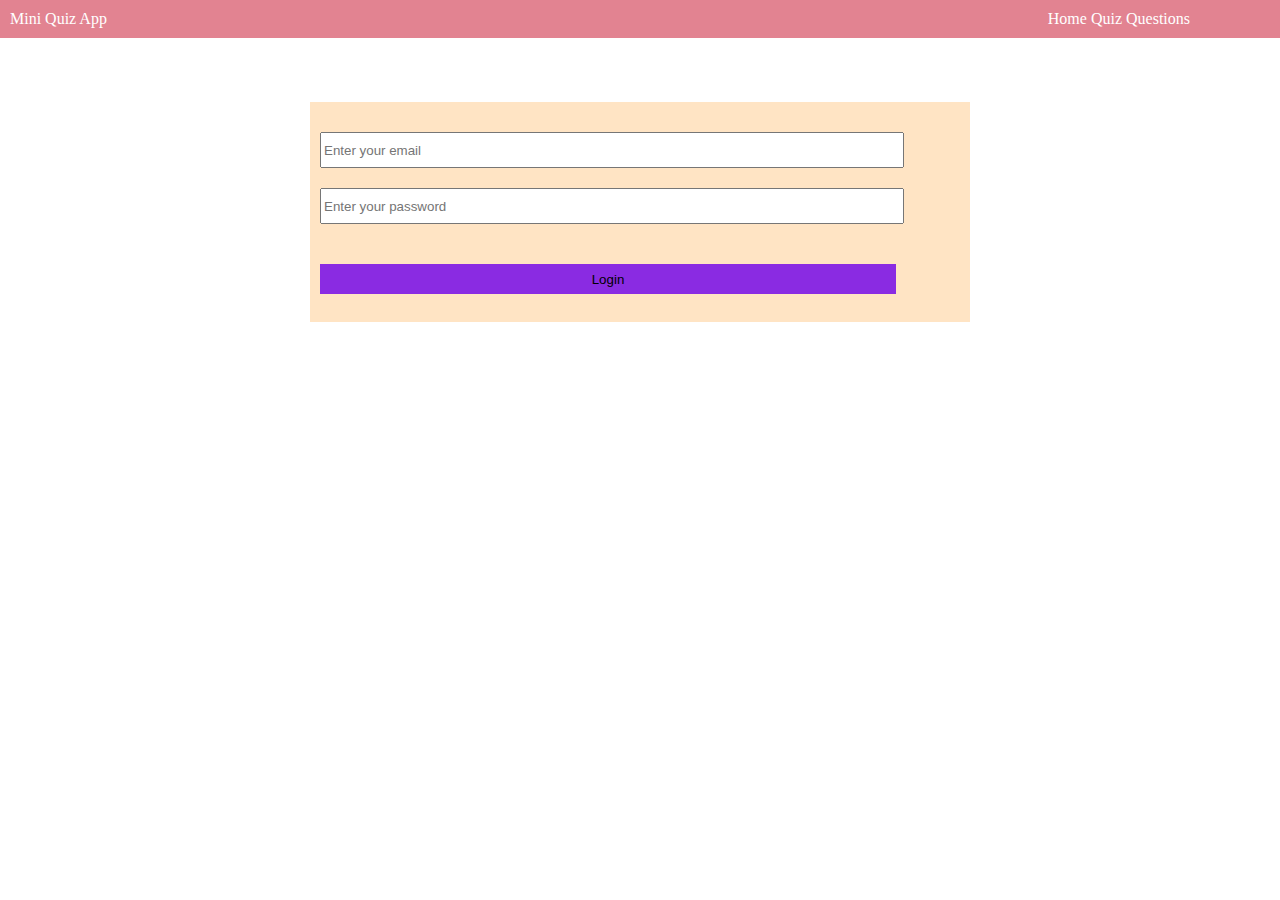
<file: index.html>
<!DOCTYPE html>
<html lang="en">
<head>
    <meta charset="UTF-8">
    <meta name="viewport" content="width=device-width, initial-scale=1.0">
    <title>Mini Quiz App</title>
    <link rel="stylesheet" href="styles/inde.css">
</head>
<body>
    <div id="nav"></div>
    <form id="form">
        <input type="email" id="email" placeholder="Enter your email"/>
        <input type="password"  id="password" placeholder="Enter your password"/>
        <button id="loignbtn">Login</button>
    </form>
    
</body>

<script src="./scripts/index.js"></script>
</html>
</file>
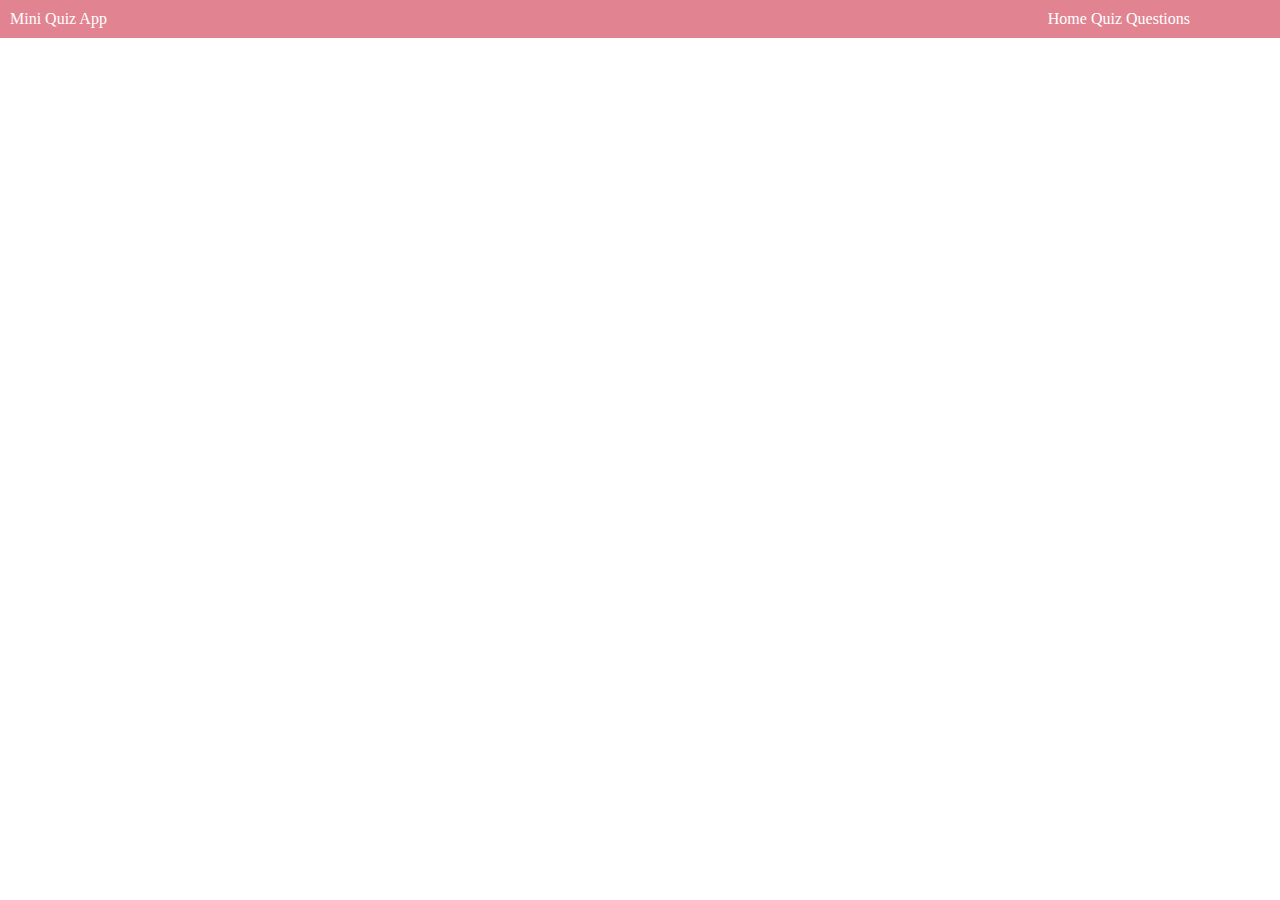
<file: questions.html>
<!DOCTYPE html>
<html lang="en">
<head>
    <meta charset="UTF-8">
    <meta name="viewport" content="width=device-width, initial-scale=1.0">
    <title>Mini Quiz App</title>
    <link rel="stylesheet" href="styles/inde.css">
</head>
<body>
    <div id="nav"></div>
    
</body>

<script src="./scripts/index.js"></script>
</html>
</file>
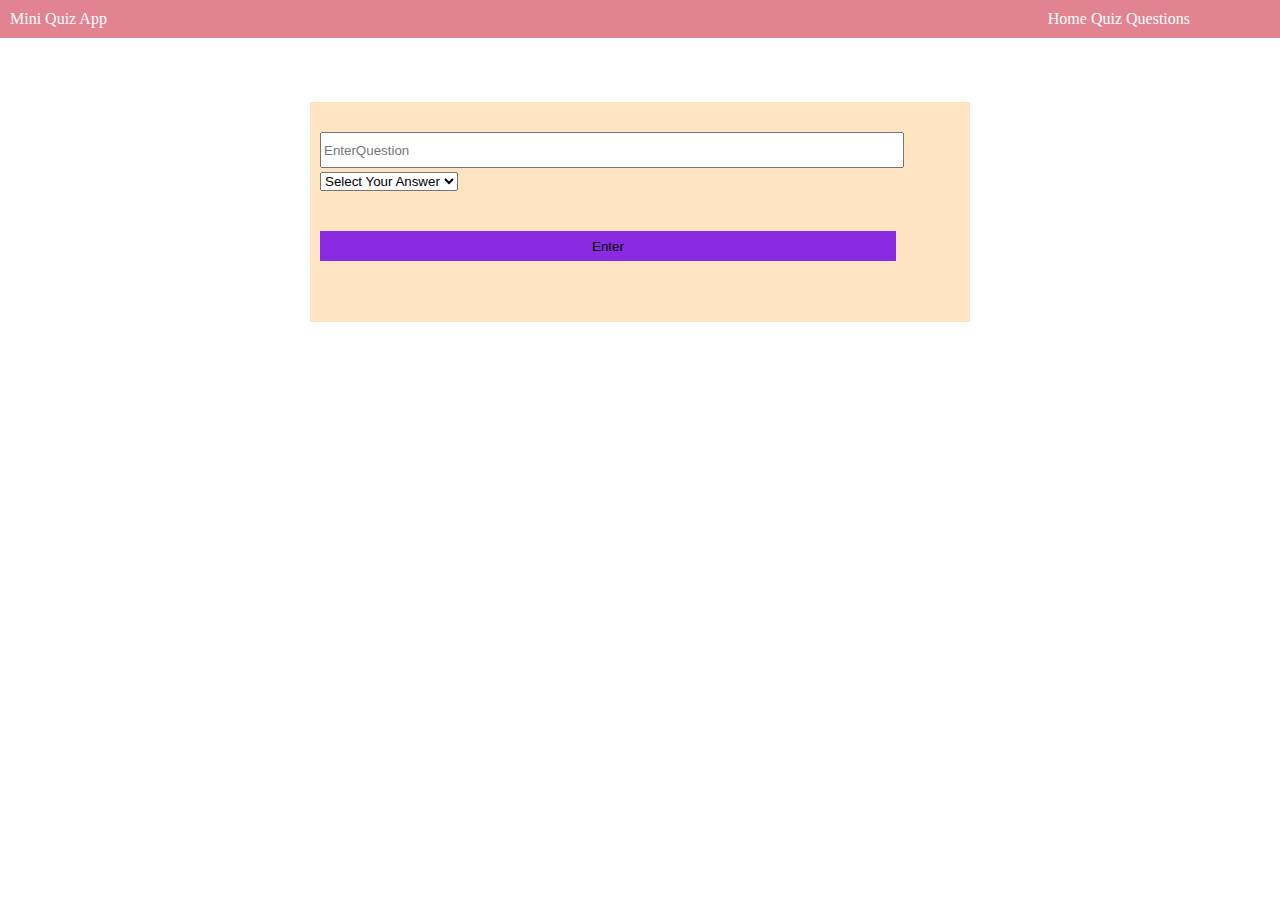
<file: quiz.html>
<!DOCTYPE html>
<html lang="en">
<head>
    <meta charset="UTF-8">
    <meta name="viewport" content="width=device-width, initial-scale=1.0">
    <title>Mini Quiz App</title>
    <link rel="stylesheet" href="styles/inde.css">
    <link rel="stylesheet" href="./styles/quiz.css">
</head>
<body>
    <div id="nav"></div>
    
    <form id="Quiz">
        <input type="text"  id="text" placeholder="EnterQuestion">
        <select name="select" id="select">
            <option value="Selection">Select Your Answer</option>
            <option value="a">A</option>
            <option value="a">B</option>
            <option value="a">C</option>
            <option value="a">D</option>

        </select>
        <button id="save">Enter</button>



    </form>
    <div id="cont"></div>
    
</body>
<script src="./scripts/quiz.js"></script>
<script src="./scripts/index.js"></script>
</html>
</file>
<file: styles/inde.css>
body{
    margin: 0;
    min-height: 100vh;
}
#nav-cont{
    display: flex;
    justify-content: space-between;
    color: white;
    background-color: rgb(226, 131, 145);
    padding: 10px;
    height: fit-content;
}
#navLinks{
    margin-right: 80px;
}
a{
    color: white;
    text-decoration: none;
}
a:hover{
    color: blueviolet;
    
}
form{
    height: 200px;
    width: 50%;
    background-color: bisque;
    margin:4rem auto;
    padding: 10px;
    font-size: 20px;
}
input{
    width: 90%;
    height: 30px;
    margin-top: 20px;
    
}
button{
    width: 90%;
    height: 30px;
    background-color: blueviolet;
    margin-top: 40px;
    border: none;
}
</file>
<file: styles/quiz.css>
#cont>div{
    display: grid;
    grid-template-columns: repeat(3,1fr);
    padding: 10px;
}
</file>
